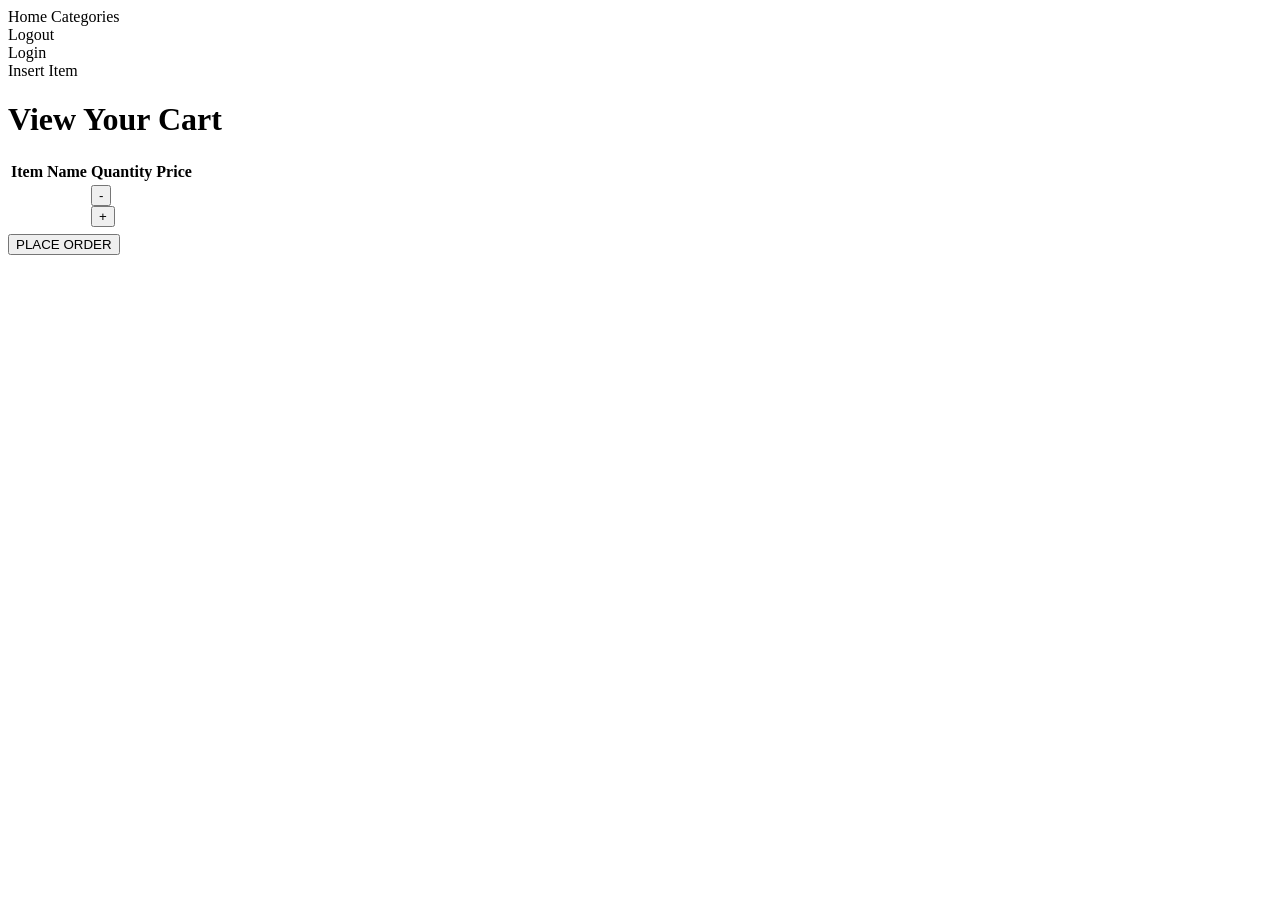
<file: src/main/resources/templates/cart.html>
<!DOCTYPE html>
<html xmlns:th="http://www.thymeleaf.org" xmlns:sec="http://www.thymeleaf.org/extras/spring-security">

<head>
    <meta charset="UTF-8">
    <meta name="viewport" content="width=device-width, initial-scale=1.0">
    <title>Items</title>
    <link rel="stylesheet" th:href="@{/style.css}">
</head>
<body>





    <div class="cart_info">
        <div class="navbar">

           <a th:href="@{/}">Home</a>
            <a th:href="@{/categories}">Categories</a>

            <div sec:authorize="isAuthenticated()">
                        <a th:href="@{/logout}">Logout</a>
            </div>
            <div sec:authorize="!isAuthenticated()">
                        <a th:href="@{/login}">Login</a>
            </div>
            <div sec:authorize="hasRole('ADMIN')">
                        <a th:href="@{/additem}">Insert Item</a>
            </div>    
        </div>

            <h1>View Your Cart</h1>
        
            <table class="item_list">
                <tr class="header">
                    <th>Item Name</th>
                    <th>Quantity</th>           
                    <th>Price</th>
                </tr>
                <tr th:each="info: ${OrderInfo}" >
                    <td th:text="${info.itemName}"></td>

                    <td class="quantity_controls"> 

                        <form th:action="@{'/orderupdate/decrementincart/decrementitem/' + ${info.itemId}}" method="post">
                            <button type="submit">-</button>
                        </form>
                        
                        <span th:text="${info.quantity}"></span>


                        <form th:action="@{'/orderupdate/incrementincart/incrementitem/' + ${info.itemId}}" method="post">
                            <button type="submit">+</button>
                        </form>     
                    </td>           
                         
                        
                    <td th:text="'Rs ' + ${info.price}"></td>                
                    

                </tr>

                <tr>
                    <td><td><td th:text="|Total = ${total}|"></td></td></td>
                </tr>
        </table>
        <form th:action="@{'/orderupdate/placeorder'}" method="post">
                    <button type="submit">PLACE ORDER</button>
        </form>    
            
    </div>
   
   
    


</body>

</html>
</file>
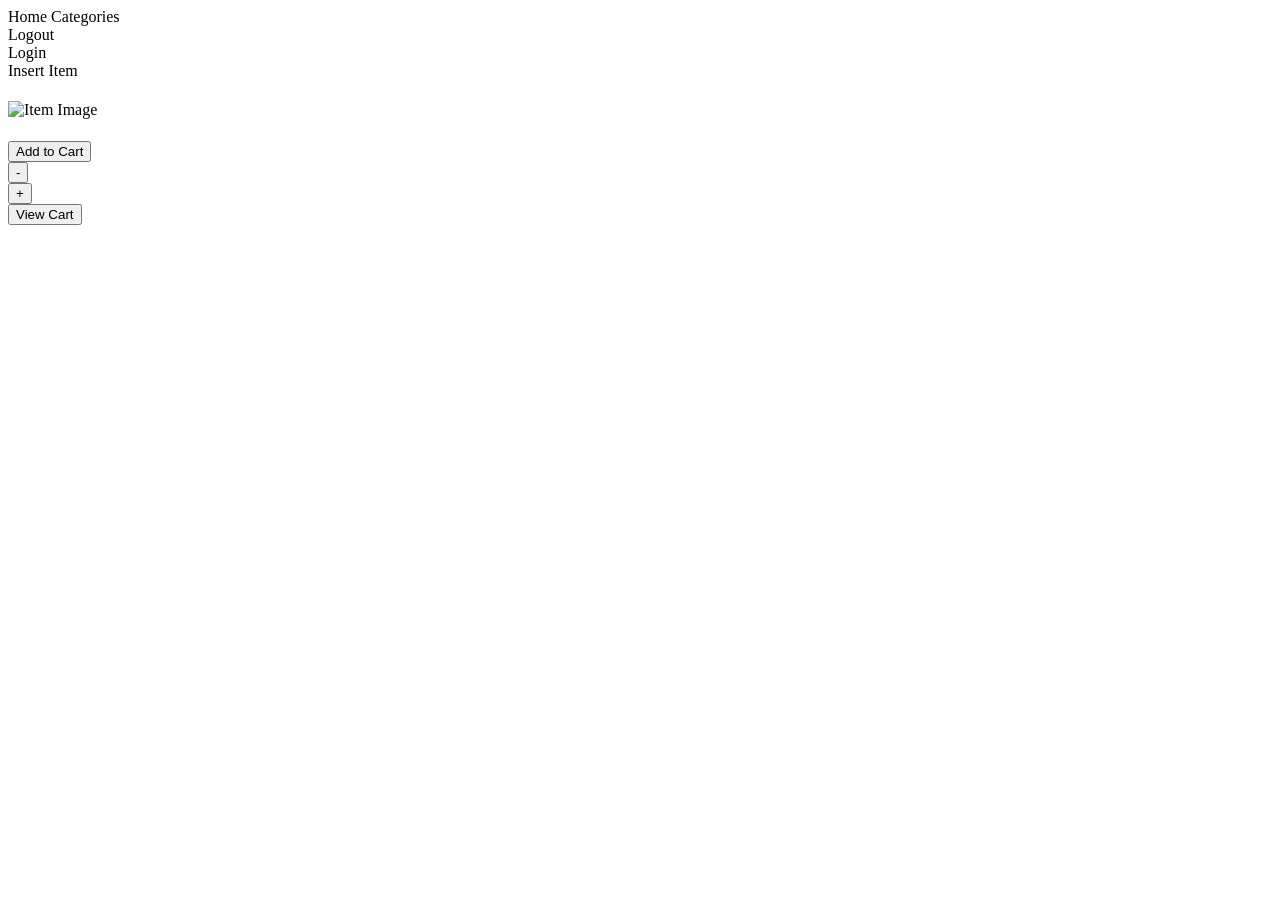
<file: src/main/resources/templates/display.html>
<!DOCTYPE html>
<html xmlns:th="http://www.thymeleaf.org" xmlns:sec="http://www.thymeleaf.org/extras/spring-security">

<head>
    <meta charset="UTF-8">
    <meta name="viewport" content="width=device-width, initial-scale=1.0">
    <title>Items</title>
    <link rel="stylesheet" th:href="@{/style.css}">
</head>

<body>

    <div class="cart_info">
        <div class="navbar">

           <a th:href="@{/}">Home</a>
            <a th:href="@{/categories}">Categories</a>

            <div sec:authorize="isAuthenticated()">
                        <a th:href="@{/logout}">Logout</a>
            </div>
            <div sec:authorize="!isAuthenticated()">
                        <a th:href="@{/login}">Login</a>
            </div>
            <div sec:authorize="hasRole('ADMIN')">
                        <a th:href="@{/additem}">Insert Item</a>
            </div>   
        </div>
            <h1 th:text="${categoryname.toUpperCase()}+' DISHES'"></h1>


        <div class="display_content" >
            
                <div class="display_items" th:each="item : ${items}" >

                    <img th:src="${item.url}" alt="Item Image">
                    <h4 th:text="${item.itemName.toUpperCase()}" style="color: black;"></h4>
                    <p><span th:text="'Rs ' + ${item.amount}" style="color: black;"></span></p>

                    <div th:if="${orderInfoMap[item.itemId]==null}">
                        <form  th:action="@{'/orderupdate/addtocart/' + ${item.itemId}}" method="post">
                            <button type="submit">Add to Cart</button>
                        </form>
                    </div>


                    <div  th:if="${orderInfoMap[item.itemId]!=null}" class="quantity-controls">
                        <form  th:action="@{'/orderupdate/decrementitem/' + ${item.itemId}}" method="post">
                            <button type="submit">-</button>
                        </form>
                     
                        <span th:text="${orderInfoMap[item.itemId].quantity}"></span>

                        <form th:action="@{'/orderupdate/incrementitem/' + ${item.itemId}}" method="post">
                            <button type="submit">+</button>
                        </form>                
                        
                    </div>    

                    </div>


                </div>
                <div class="view_button">

                    <a th:href="@{/orderupdate/cart}">
                    <button class="btn">View Cart</button>
                    </a>
                </div>

                
        </div>
        

            

                
    </div>


</body>

</html>
</file>
